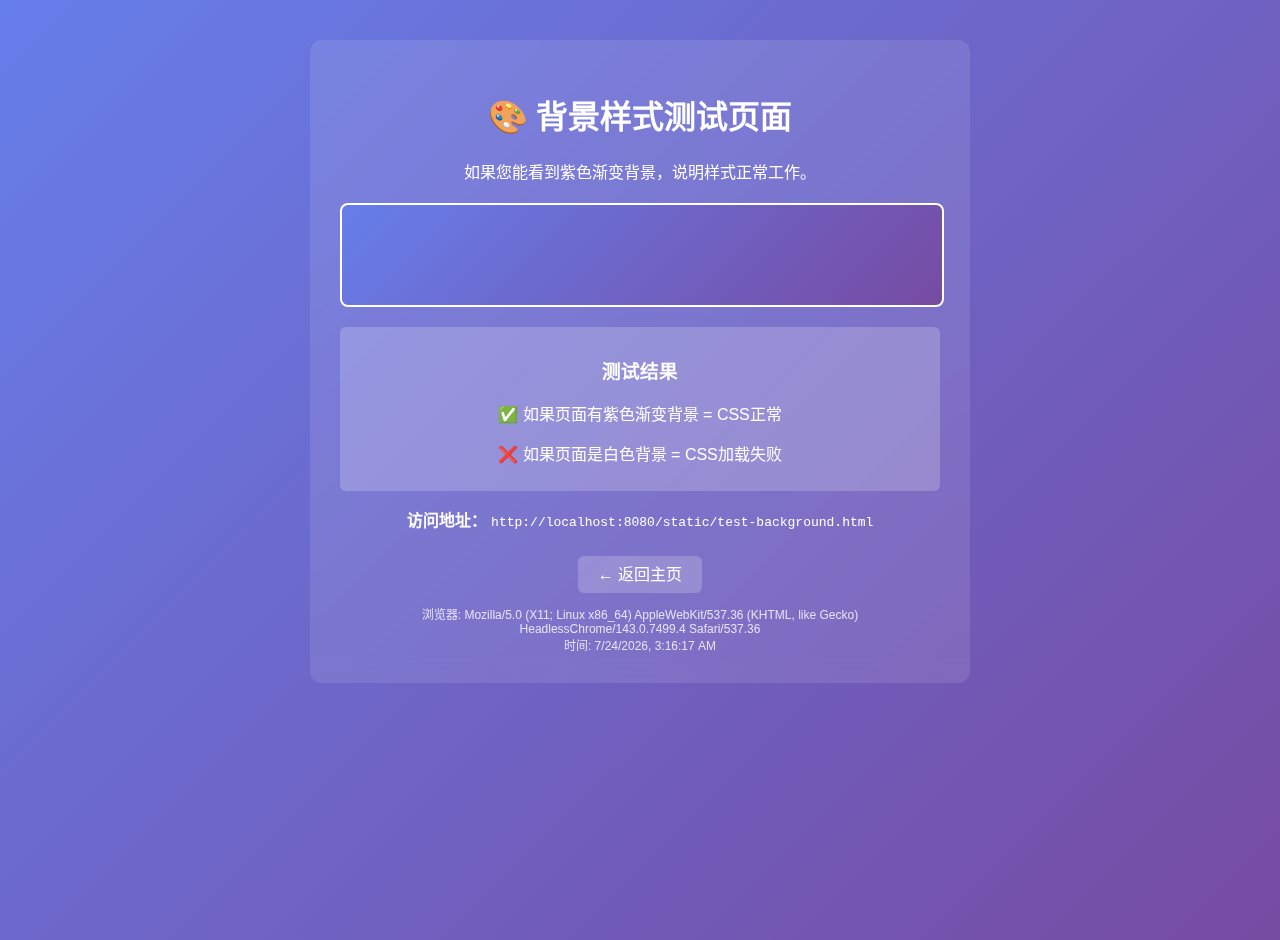
<file: static/test-background.html>
<!DOCTYPE html>
<html lang="zh-CN">
<head>
    <meta charset="UTF-8">
    <meta name="viewport" content="width=device-width, initial-scale=1.0">
    <title>背景样式测试</title>
    <style>
        /* 直接内联样式测试 */
        body {
            margin: 0;
            padding: 20px;
            font-family: -apple-system, BlinkMacSystemFont, 'Segoe UI', Roboto, sans-serif;
            background: linear-gradient(135deg, #667eea 0%, #764ba2 100%);
            min-height: 100vh;
            color: white;
        }
        
        .test-card {
            background: rgba(255, 255, 255, 0.1);
            backdrop-filter: blur(10px);
            border-radius: 12px;
            padding: 30px;
            margin: 20px auto;
            max-width: 600px;
            text-align: center;
        }
        
        .gradient-preview {
            width: 100%;
            height: 100px;
            background: linear-gradient(135deg, #667eea 0%, #764ba2 100%);
            border-radius: 8px;
            margin: 20px 0;
            border: 2px solid white;
        }
        
        .status {
            padding: 10px;
            margin: 10px 0;
            border-radius: 6px;
            background: rgba(255, 255, 255, 0.2);
        }
    </style>
</head>
<body>
    <div class="test-card">
        <h1>🎨 背景样式测试页面</h1>
        <p>如果您能看到紫色渐变背景，说明样式正常工作。</p>
        
        <div class="gradient-preview"></div>
        
        <div class="status">
            <h3>测试结果</h3>
            <p>✅ 如果页面有紫色渐变背景 = CSS正常</p>
            <p>❌ 如果页面是白色背景 = CSS加载失败</p>
        </div>
        
        <p><strong>访问地址：</strong> <code>http://localhost:8080/static/test-background.html</code></p>
        
        <div style="margin-top: 30px;">
            <a href="/" style="color: white; text-decoration: none; background: rgba(255,255,255,0.2); padding: 10px 20px; border-radius: 6px;">
                ← 返回主页
            </a>
        </div>
    </div>
    
    <script>
        // 检测CSS加载状态
        console.log('背景样式测试页面已加载');
        console.log('当前背景样式:', getComputedStyle(document.body).background);
        
        // 显示浏览器信息
        document.addEventListener('DOMContentLoaded', function() {
            const info = document.createElement('div');
            info.innerHTML = `
                <div style="margin-top: 20px; font-size: 12px; opacity: 0.8;">
                    浏览器: ${navigator.userAgent}<br>
                    时间: ${new Date().toLocaleString()}
                </div>
            `;
            document.querySelector('.test-card').appendChild(info);
        });
    </script>
</body>
</html>
</file>
